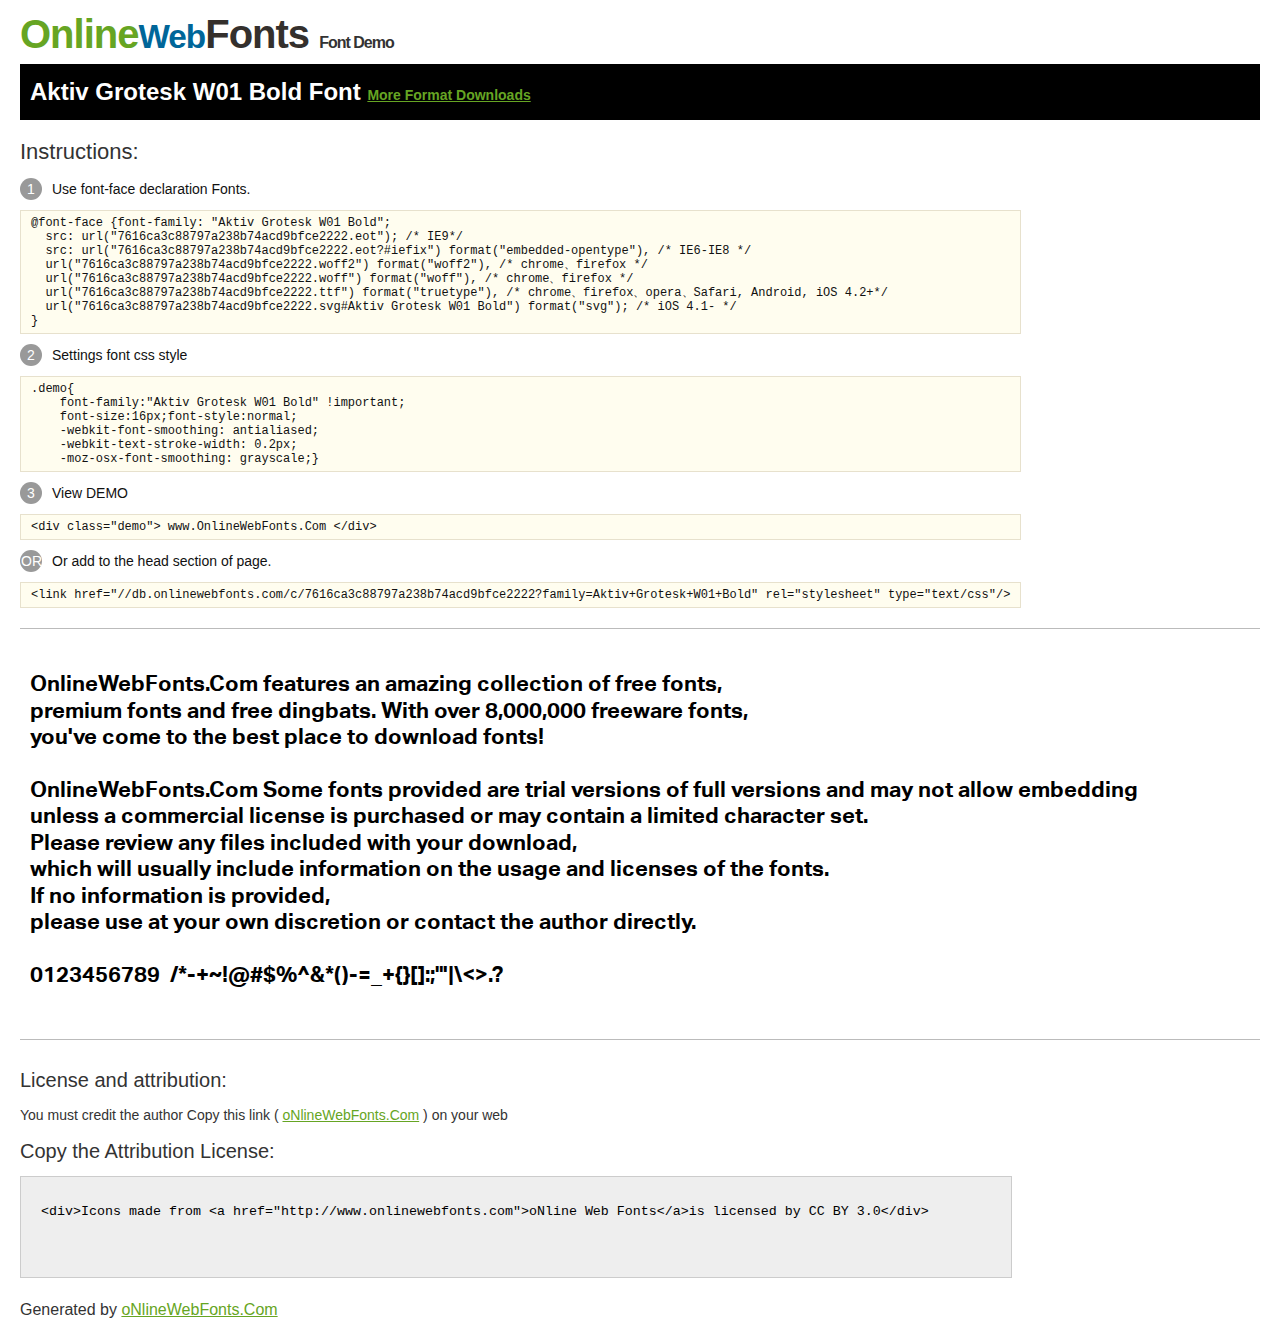
<file: assets/fonts/AktivGroteskW01-bold/Demo.html>
<!DOCTYPE html>
<html>
<head>
<meta charset="utf-8"/>
<title>Aktiv Grotesk W01 Bold Font - OnlineWebFonts.COM</title>
<style type="text/css">
@font-face {font-family: "Aktiv Grotesk W01 Bold";
  src: url("7616ca3c88797a238b74acd9bfce2222.eot"); /* IE9*/
  src: url("7616ca3c88797a238b74acd9bfce2222.eot?#iefix") format("embedded-opentype"), /* IE6-IE8 */
  url("7616ca3c88797a238b74acd9bfce2222.woff2") format("woff2"), /* chrome、firefox */
  url("7616ca3c88797a238b74acd9bfce2222.woff") format("woff"), /* chrome、firefox */
  url("7616ca3c88797a238b74acd9bfce2222.ttf") format("truetype"), /* chrome、firefox、opera、Safari, Android, iOS 4.2+*/
  url("7616ca3c88797a238b74acd9bfce2222.svg#Aktiv Grotesk W01 Bold") format("svg"); /* iOS 4.1- */
}
*{margin:0;padding:0;list-style:none;}pre{border:solid 1px #e7e1cd;background-color:#fffdef;overflow:auto;font-size:12px;line-height:14px;margin-top:10px;margin-right:0;margin-bottom:10px;margin-left:0;padding-top:5px;padding-right:10px;padding-bottom:5px;padding-left:10px;}.demo pre{color:#000;line-height: 1.2em;font-family:"Aktiv Grotesk W01 Bold"!important;font-size:22px;background-color:#FFF;border-top-width:0px;border-right-width:0px;border-bottom-width:0px;border-left-width:0px;}body{font-family:sans-serif;line-height:1.5;font-size:16px;padding:20px;color:#333;}:hover,:before,:after{-webkit-transition:all 0.1s ease-in;-moz-transition:all 0.1s ease-in;-ms-transition:all 0.1s ease-in;-o-transition:all 0.1s ease-in;transition:all 0.1s ease-in;}*{-moz-box-sizing:border-box;-webkit-box-sizing:border-box;box-sizing:border-box;margin:0;padding:0;}a{color:#66A523;}h1.logo{font-size:40px;letter-spacing:-1px;margin-top:-16px;}h1.logo strong{font-size:16px;font-family:sans-serif;color:#333;}h1.logo a{color:#34302d;text-decoration:none;}h1.logo a span{color:#66A523;}h1.logo a small{color:#006699;}.info{float:left;font-size:14px;margin-top:15px;}.info ul{margin-left:0px;color:#111;margin-bottom:20px;}.info .exs{font-size:12px;color:#666;margin-left:35px;display:block;}.info ul li{margin-top:10px;list-style:none;}.info .numno{color:#fff;border-radius:20px;padding:1px;display:inline-block;width:22px;height:22px;text-align:center;margin-right:10px;background-color:#999999;}.info ul strong{font-weight:normal;color:#000;}.info .inst{font-size:22px;margin-bottom:10px;}.demo{float:left;width:100%;height:auto;border-top-width:1px;border-top-style:solid;border-top-color:#bbb;border-bottom-width:1px;border-bottom-style:solid;border-bottom-color:#bbb;padding-bottom:10px;}.demo .demo_svg{float:left;height:auto;width:100px;margin-right:5px;margin-left:5px;margin-bottom:10px;}.demo .demo_svg i{float:left;height:80px;width:80px;text-align:center;font-size:40px;margin-left:10px;line-height:80px;color:#777;}.demo .demo_svg .code{float:left;height:20px;width:100%;overflow:hidden;text-align:center;line-height:20px;font-size:11px;color:#666;}.demo .demo_svg .txt{float:left;height:20px;width:100%;font-size:11px;text-align:center;white-space:nowrap;overflow:hidden;line-height:20px;}.demo .demo_svg:hover i{font-size:60px;color:#333;}.by{padding-top:15px;float:left;width:100%;margin-top:10px;margin-right:0;margin-bottom:10px;margin-left:0;}.by{margin-bottom:10px;font-size:20px;}.by .attr{font-size:14px;color:#333;padding-top:10px;padding-bottom:10px;}textarea{width:80%;height:auto;border:1px solid #CCC;resize:none;background:#EEE;padding:20px;float:left;margin-top:10px;line-height:30px;}#footer{float:left;width:100%;margin-top:10px;padding-bottom:20px;}h2{background-color:#000;padding-top:10px;padding-bottom:10px;padding-left:10px;color:#FFF;}
</style>
</head>
<body>
<h1 class="logo"> <a href="http://www.onlinewebfonts.com/"> <span>Online</span><small>Web</small>Fonts</a> <strong>Font Demo</strong></h1>
<h2>
Aktiv Grotesk W01 Bold Font <a style="font-size:14px;" href="http://www.onlinewebfonts.com/download/7616ca3c88797a238b74acd9bfce2222" target="_blank">More Format Downloads</a></h2>
<div class="info">
  <div class="inst">Instructions:</div>
  <ul>
    <li>
      <p> <span class="numno">1</span>Use font-face declaration Fonts.<br />
        <span class="exs">
        <pre>
@font-face {font-family: "Aktiv Grotesk W01 Bold";
  src: url("7616ca3c88797a238b74acd9bfce2222.eot"); /* IE9*/
  src: url("7616ca3c88797a238b74acd9bfce2222.eot?#iefix") format("embedded-opentype"), /* IE6-IE8 */
  url("7616ca3c88797a238b74acd9bfce2222.woff2") format("woff2"), /* chrome、firefox */
  url("7616ca3c88797a238b74acd9bfce2222.woff") format("woff"), /* chrome、firefox */
  url("7616ca3c88797a238b74acd9bfce2222.ttf") format("truetype"), /* chrome、firefox、opera、Safari, Android, iOS 4.2+*/
  url("7616ca3c88797a238b74acd9bfce2222.svg#Aktiv Grotesk W01 Bold") format("svg"); /* iOS 4.1- */
}
</pre>
      </span> 
    </li>
    <li>
      <p> <span class="numno">2</span>Settings font css style <br />
      <span class="exs">
<pre>
.demo{
    font-family:"Aktiv Grotesk W01 Bold" !important;
    font-size:16px;font-style:normal;
    -webkit-font-smoothing: antialiased;
    -webkit-text-stroke-width: 0.2px;
    -moz-osx-font-smoothing: grayscale;}
</pre>
      </span> 
    </li>
    <li>
      <p> <span class="numno">3</span>View DEMO <br />
      <span class="exs"><pre>
&lt;div class="demo"&gt; www.OnlineWebFonts.Com &lt;/div&gt;
</pre></span> 
    </li>
    <li>
      <p> <span class="numno">OR</span>Or add to the head section of page. <br />
      <span class="exs"><pre>
&lt;link href="//db.onlinewebfonts.com/c/7616ca3c88797a238b74acd9bfce2222?family=Aktiv+Grotesk+W01+Bold" rel="stylesheet" type="text/css"/&gt;
</pre></span> 
    </li>
  </ul>
</div>
<div class="demo">
<pre>

OnlineWebFonts.Com features an amazing collection of free fonts,
premium fonts and free dingbats. With over 8,000,000 freeware fonts, 
you've come to the best place to download fonts! 

OnlineWebFonts.Com Some fonts provided are trial versions of full versions and may not allow embedding 
unless a commercial license is purchased or may contain a limited character set. 
Please review any files included with your download, 
which will usually include information on the usage and licenses of the fonts. 
If no information is provided, 
please use at your own discretion or contact the author directly. 

0123456789  /*-+~!@#$%^&*()-=_+{}[]:;"'|\<>.?

</pre>
</div>

<div class="by">
<div class="by_title">License and attribution:</div>
<div class="attr">You must credit the author Copy this link ( <a href="http://www.onlinewebfonts.com" target="_blank">oNlineWebFonts.Com</a> ) on your web </div><div class="usetitle">Copy the Attribution License:</div>
<textarea onclick="this.focus();this.select();">&lt;div&gt;Icons made from &lt;a href="http://www.onlinewebfonts.com"&gt;oNline Web Fonts&lt;/a&gt;is licensed by CC BY 3.0&lt;/div&gt;</textarea>
</div>
<div id="footer">
    <div>Generated by <a href="http://www.onlinewebfonts.com" target="_blank">oNlineWebFonts.Com</a></div>
</div>
</body>
</html>
</file>
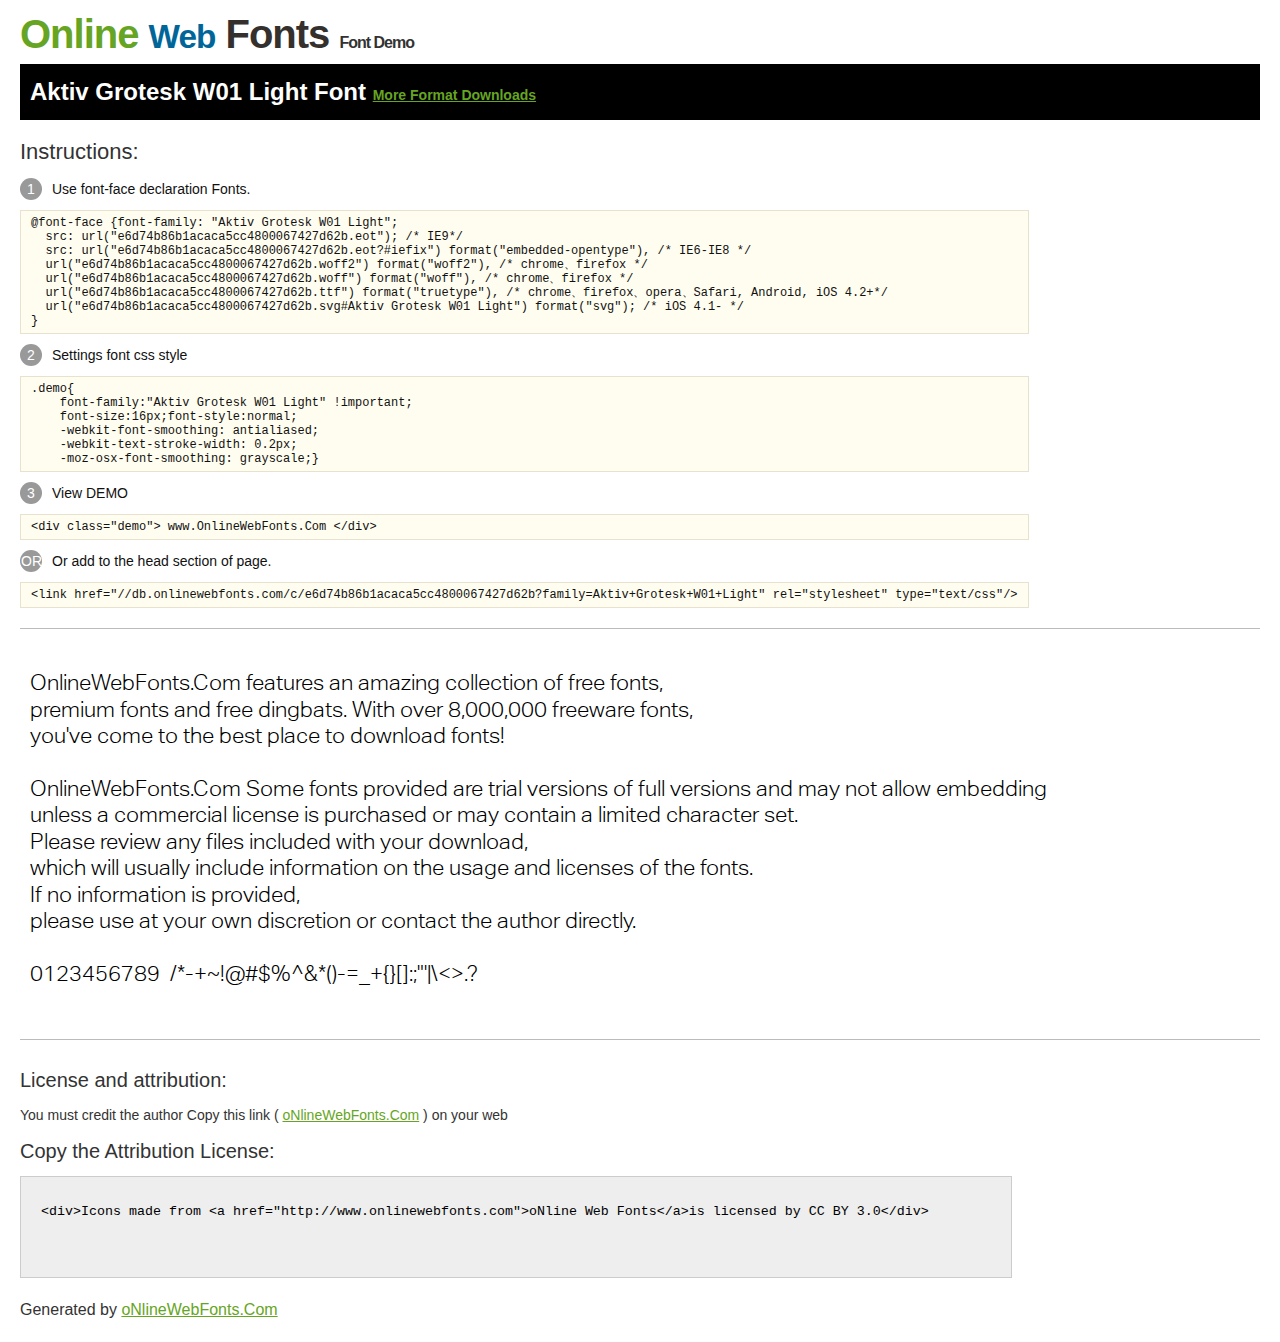
<file: assets/fonts/AktivGroteskW01-Light/Demo.html>
<!DOCTYPE html>
<html>
<head>
    <meta charset="utf-8"/>
    <title>Aktiv Grotesk W01 Light Font - OnlineWebFonts.COM</title>
    <style type="text/css">
        @font-face {
            font-family: "Aktiv Grotesk W01 Light";
            src: url("e6d74b86b1acaca5cc4800067427d62b.eot"); /* IE9*/
            src: url("e6d74b86b1acaca5cc4800067427d62b.eot?#iefix") format("embedded-opentype"), /* IE6-IE8 */
            url("e6d74b86b1acaca5cc4800067427d62b.woff2") format("woff2"), /* chrome、firefox */
            url("e6d74b86b1acaca5cc4800067427d62b.woff") format("woff"), /* chrome、firefox */
            url("e6d74b86b1acaca5cc4800067427d62b.ttf") format("truetype"), /* chrome、firefox、opera、Safari, Android, iOS 4.2+*/
            url("e6d74b86b1acaca5cc4800067427d62b.svg#Aktiv Grotesk W01 Light") format("svg"); /* iOS 4.1- */
        }

        * {
            margin: 0;
            padding: 0;
            list-style: none;
        }

        pre {
            border: solid 1px #e7e1cd;
            background-color: #fffdef;
            overflow: auto;
            font-size: 12px;
            line-height: 14px;
            margin-top: 10px;
            margin-right: 0;
            margin-bottom: 10px;
            margin-left: 0;
            padding-top: 5px;
            padding-right: 10px;
            padding-bottom: 5px;
            padding-left: 10px;
        }

        .demo pre {
            color: #000;
            line-height: 1.2em;
            font-family: "Aktiv Grotesk W01 Light" !important;
            font-size: 22px;
            background-color: #FFF;
            border-top-width: 0px;
            border-right-width: 0px;
            border-bottom-width: 0px;
            border-left-width: 0px;
        }

        body {
            font-family: sans-serif;
            line-height: 1.5;
            font-size: 16px;
            padding: 20px;
            color: #333;
        }

        :hover, :before, :after {
            -webkit-transition: all 0.1s ease-in;
            -moz-transition: all 0.1s ease-in;
            -ms-transition: all 0.1s ease-in;
            -o-transition: all 0.1s ease-in;
            transition: all 0.1s ease-in;
        }

        * {
            -moz-box-sizing: border-box;
            -webkit-box-sizing: border-box;
            box-sizing: border-box;
            margin: 0;
            padding: 0;
        }

        a {
            color: #66A523;
        }

        h1.logo {
            font-size: 40px;
            letter-spacing: -1px;
            margin-top: -16px;
        }

        h1.logo strong {
            font-size: 16px;
            font-family: sans-serif;
            color: #333;
        }

        h1.logo a {
            color: #34302d;
            text-decoration: none;
        }

        h1.logo a span {
            color: #66A523;
        }

        h1.logo a small {
            color: #006699;
        }

        .info {
            float: left;
            font-size: 14px;
            margin-top: 15px;
        }

        .info ul {
            margin-left: 0px;
            color: #111;
            margin-bottom: 20px;
        }

        .info .exs {
            font-size: 12px;
            color: #666;
            margin-left: 35px;
            display: block;
        }

        .info ul li {
            margin-top: 10px;
            list-style: none;
        }

        .info .numno {
            color: #fff;
            border-radius: 20px;
            padding: 1px;
            display: inline-block;
            width: 22px;
            height: 22px;
            text-align: center;
            margin-right: 10px;
            background-color: #999999;
        }

        .info ul strong {
            font-weight: normal;
            color: #000;
        }

        .info .inst {
            font-size: 22px;
            margin-bottom: 10px;
        }

        .demo {
            float: left;
            width: 100%;
            height: auto;
            border-top-width: 1px;
            border-top-style: solid;
            border-top-color: #bbb;
            border-bottom-width: 1px;
            border-bottom-style: solid;
            border-bottom-color: #bbb;
            padding-bottom: 10px;
        }

        .demo .demo_svg {
            float: left;
            height: auto;
            width: 100px;
            margin-right: 5px;
            margin-left: 5px;
            margin-bottom: 10px;
        }

        .demo .demo_svg i {
            float: left;
            height: 80px;
            width: 80px;
            text-align: center;
            font-size: 40px;
            margin-left: 10px;
            line-height: 80px;
            color: #777;
        }

        .demo .demo_svg .code {
            float: left;
            height: 20px;
            width: 100%;
            overflow: hidden;
            text-align: center;
            line-height: 20px;
            font-size: 11px;
            color: #666;
        }

        .demo .demo_svg .txt {
            float: left;
            height: 20px;
            width: 100%;
            font-size: 11px;
            text-align: center;
            white-space: nowrap;
            overflow: hidden;
            line-height: 20px;
        }

        .demo .demo_svg:hover i {
            font-size: 60px;
            color: #333;
        }

        .by {
            padding-top: 15px;
            float: left;
            width: 100%;
            margin-top: 10px;
            margin-right: 0;
            margin-bottom: 10px;
            margin-left: 0;
        }

        .by {
            margin-bottom: 10px;
            font-size: 20px;
        }

        .by .attr {
            font-size: 14px;
            color: #333;
            padding-top: 10px;
            padding-bottom: 10px;
        }

        textarea {
            width: 80%;
            height: auto;
            border: 1px solid #CCC;
            resize: none;
            background: #EEE;
            padding: 20px;
            float: left;
            margin-top: 10px;
            line-height: 30px;
        }

        #footer {
            float: left;
            width: 100%;
            margin-top: 10px;
            padding-bottom: 20px;
        }

        h2 {
            background-color: #000;
            padding-top: 10px;
            padding-bottom: 10px;
            padding-left: 10px;
            color: #FFF;
        }
    </style>
</head>
<body>
<h1 class="logo"><a href="http://www.onlinewebfonts.com/"> <span>Online</span>
    <small>Web</small>
    Fonts</a> <strong>Font Demo</strong></h1>
<h2>
    Aktiv Grotesk W01 Light Font <a style="font-size:14px;"
                                    href="http://www.onlinewebfonts.com/download/e6d74b86b1acaca5cc4800067427d62b"
                                    target="_blank">More Format Downloads</a></h2>
<div class="info">
    <div class="inst">Instructions:</div>
    <ul>
        <li>
            <p><span class="numno">1</span>Use font-face declaration Fonts.<br/>
                <span class="exs">
        <pre>
@font-face {font-family: "Aktiv Grotesk W01 Light";
  src: url("e6d74b86b1acaca5cc4800067427d62b.eot"); /* IE9*/
  src: url("e6d74b86b1acaca5cc4800067427d62b.eot?#iefix") format("embedded-opentype"), /* IE6-IE8 */
  url("e6d74b86b1acaca5cc4800067427d62b.woff2") format("woff2"), /* chrome、firefox */
  url("e6d74b86b1acaca5cc4800067427d62b.woff") format("woff"), /* chrome、firefox */
  url("e6d74b86b1acaca5cc4800067427d62b.ttf") format("truetype"), /* chrome、firefox、opera、Safari, Android, iOS 4.2+*/
  url("e6d74b86b1acaca5cc4800067427d62b.svg#Aktiv Grotesk W01 Light") format("svg"); /* iOS 4.1- */
}
</pre>
      </span>
        </li>
        <li>
            <p><span class="numno">2</span>Settings font css style <br/>
                <span class="exs">
<pre>
.demo{
    font-family:"Aktiv Grotesk W01 Light" !important;
    font-size:16px;font-style:normal;
    -webkit-font-smoothing: antialiased;
    -webkit-text-stroke-width: 0.2px;
    -moz-osx-font-smoothing: grayscale;}
</pre>
      </span>
        </li>
        <li>
            <p><span class="numno">3</span>View DEMO <br/>
                <span class="exs"><pre>
&lt;div class="demo"&gt; www.OnlineWebFonts.Com &lt;/div&gt;
</pre></span>
        </li>
        <li>
            <p><span class="numno">OR</span>Or add to the head section of page. <br/>
                <span class="exs"><pre>
&lt;link href="//db.onlinewebfonts.com/c/e6d74b86b1acaca5cc4800067427d62b?family=Aktiv+Grotesk+W01+Light" rel="stylesheet" type="text/css"/&gt;
</pre></span>
        </li>
    </ul>
</div>
<div class="demo">
<pre>

OnlineWebFonts.Com features an amazing collection of free fonts,
premium fonts and free dingbats. With over 8,000,000 freeware fonts, 
you've come to the best place to download fonts! 

OnlineWebFonts.Com Some fonts provided are trial versions of full versions and may not allow embedding 
unless a commercial license is purchased or may contain a limited character set. 
Please review any files included with your download, 
which will usually include information on the usage and licenses of the fonts. 
If no information is provided, 
please use at your own discretion or contact the author directly. 

0123456789  /*-+~!@#$%^&*()-=_+{}[]:;"'|\<>.?

</pre>
</div>

<div class="by">
    <div class="by_title">License and attribution:</div>
    <div class="attr">You must credit the author Copy this link ( <a href="http://www.onlinewebfonts.com"
                                                                     target="_blank">oNlineWebFonts.Com</a> ) on your
        web
    </div>
    <div class="usetitle">Copy the Attribution License:</div>
    <textarea onclick="this.focus();this.select();">&lt;div&gt;Icons made from &lt;a href="http://www.onlinewebfonts.com"&gt;oNline Web Fonts&lt;/a&gt;is licensed by CC BY 3.0&lt;/div&gt;</textarea>
</div>
<div id="footer">
    <div>Generated by <a href="http://www.onlinewebfonts.com" target="_blank">oNlineWebFonts.Com</a></div>
</div>
</body>
</html>
</file>
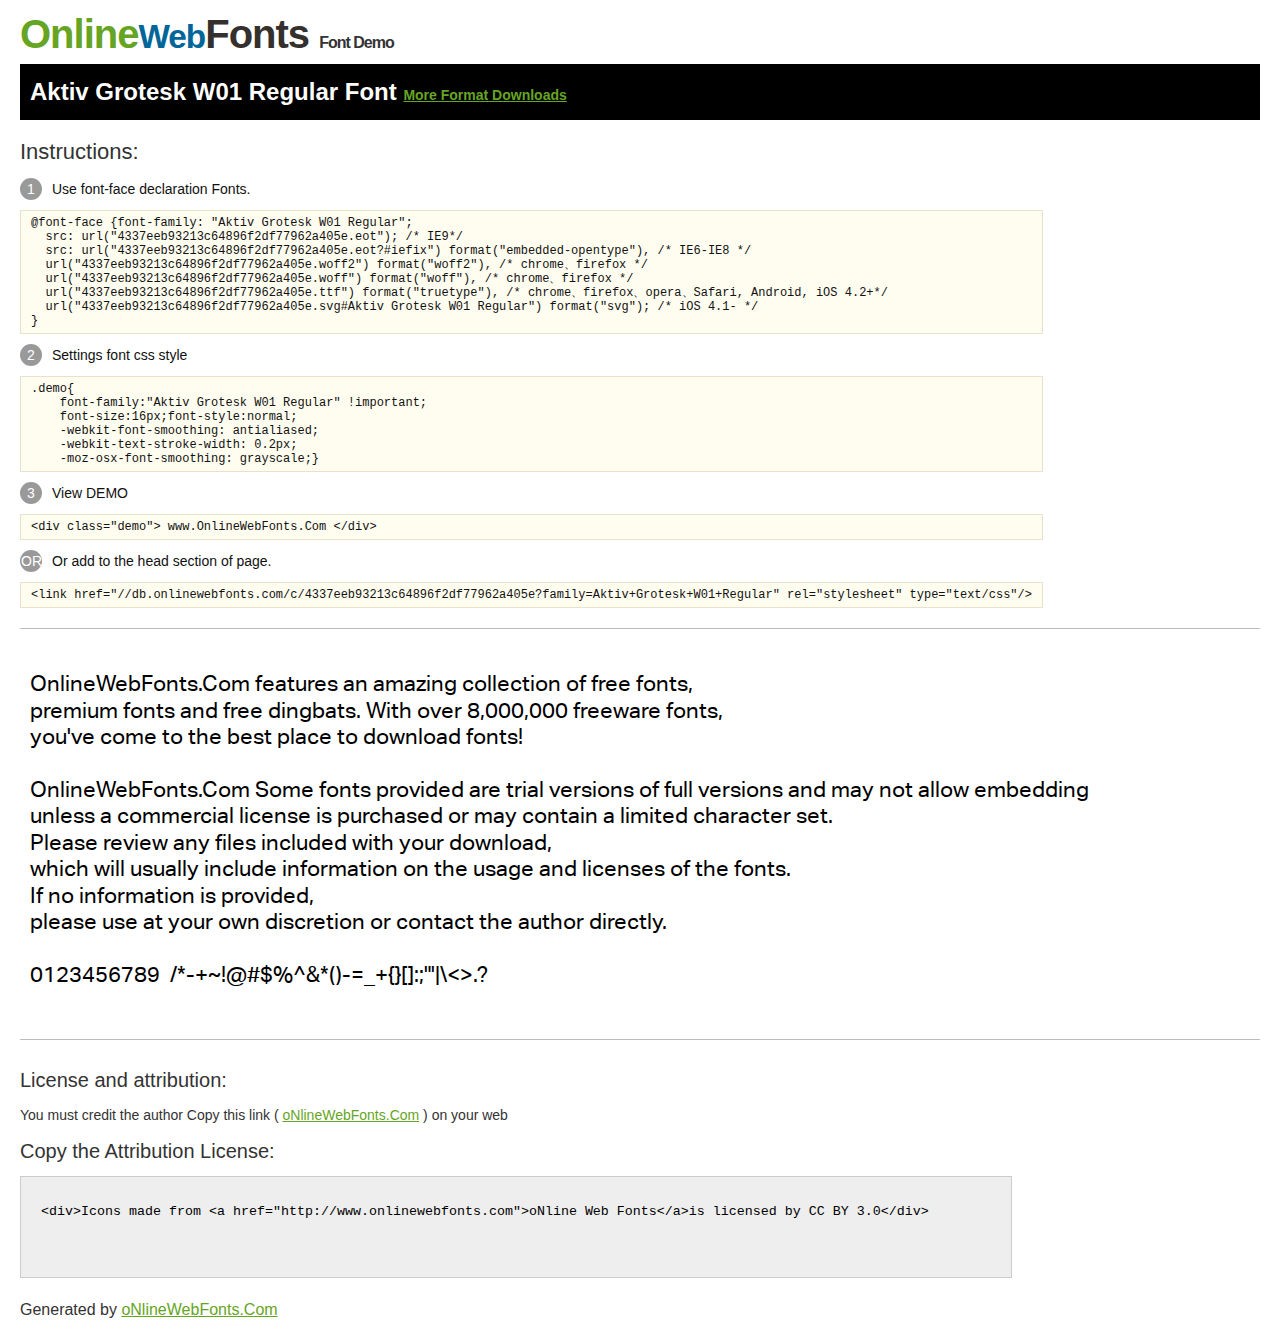
<file: assets/fonts/AktivGroteskW01-regular/Demo.html>
<!DOCTYPE html>
<html>
<head>
<meta charset="utf-8"/>
<title>Aktiv Grotesk W01 Regular Font - OnlineWebFonts.COM</title>
<style type="text/css">
@font-face {font-family: "Aktiv Grotesk W01 Regular";
  src: url("4337eeb93213c64896f2df77962a405e.eot"); /* IE9*/
  src: url("4337eeb93213c64896f2df77962a405e.eot?#iefix") format("embedded-opentype"), /* IE6-IE8 */
  url("4337eeb93213c64896f2df77962a405e.woff2") format("woff2"), /* chrome、firefox */
  url("4337eeb93213c64896f2df77962a405e.woff") format("woff"), /* chrome、firefox */
  url("4337eeb93213c64896f2df77962a405e.ttf") format("truetype"), /* chrome、firefox、opera、Safari, Android, iOS 4.2+*/
  url("4337eeb93213c64896f2df77962a405e.svg#Aktiv Grotesk W01 Regular") format("svg"); /* iOS 4.1- */
}
*{margin:0;padding:0;list-style:none;}pre{border:solid 1px #e7e1cd;background-color:#fffdef;overflow:auto;font-size:12px;line-height:14px;margin-top:10px;margin-right:0;margin-bottom:10px;margin-left:0;padding-top:5px;padding-right:10px;padding-bottom:5px;padding-left:10px;}.demo pre{color:#000;line-height: 1.2em;font-family:"Aktiv Grotesk W01 Regular"!important;font-size:22px;background-color:#FFF;border-top-width:0px;border-right-width:0px;border-bottom-width:0px;border-left-width:0px;}body{font-family:sans-serif;line-height:1.5;font-size:16px;padding:20px;color:#333;}:hover,:before,:after{-webkit-transition:all 0.1s ease-in;-moz-transition:all 0.1s ease-in;-ms-transition:all 0.1s ease-in;-o-transition:all 0.1s ease-in;transition:all 0.1s ease-in;}*{-moz-box-sizing:border-box;-webkit-box-sizing:border-box;box-sizing:border-box;margin:0;padding:0;}a{color:#66A523;}h1.logo{font-size:40px;letter-spacing:-1px;margin-top:-16px;}h1.logo strong{font-size:16px;font-family:sans-serif;color:#333;}h1.logo a{color:#34302d;text-decoration:none;}h1.logo a span{color:#66A523;}h1.logo a small{color:#006699;}.info{float:left;font-size:14px;margin-top:15px;}.info ul{margin-left:0px;color:#111;margin-bottom:20px;}.info .exs{font-size:12px;color:#666;margin-left:35px;display:block;}.info ul li{margin-top:10px;list-style:none;}.info .numno{color:#fff;border-radius:20px;padding:1px;display:inline-block;width:22px;height:22px;text-align:center;margin-right:10px;background-color:#999999;}.info ul strong{font-weight:normal;color:#000;}.info .inst{font-size:22px;margin-bottom:10px;}.demo{float:left;width:100%;height:auto;border-top-width:1px;border-top-style:solid;border-top-color:#bbb;border-bottom-width:1px;border-bottom-style:solid;border-bottom-color:#bbb;padding-bottom:10px;}.demo .demo_svg{float:left;height:auto;width:100px;margin-right:5px;margin-left:5px;margin-bottom:10px;}.demo .demo_svg i{float:left;height:80px;width:80px;text-align:center;font-size:40px;margin-left:10px;line-height:80px;color:#777;}.demo .demo_svg .code{float:left;height:20px;width:100%;overflow:hidden;text-align:center;line-height:20px;font-size:11px;color:#666;}.demo .demo_svg .txt{float:left;height:20px;width:100%;font-size:11px;text-align:center;white-space:nowrap;overflow:hidden;line-height:20px;}.demo .demo_svg:hover i{font-size:60px;color:#333;}.by{padding-top:15px;float:left;width:100%;margin-top:10px;margin-right:0;margin-bottom:10px;margin-left:0;}.by{margin-bottom:10px;font-size:20px;}.by .attr{font-size:14px;color:#333;padding-top:10px;padding-bottom:10px;}textarea{width:80%;height:auto;border:1px solid #CCC;resize:none;background:#EEE;padding:20px;float:left;margin-top:10px;line-height:30px;}#footer{float:left;width:100%;margin-top:10px;padding-bottom:20px;}h2{background-color:#000;padding-top:10px;padding-bottom:10px;padding-left:10px;color:#FFF;}
</style>
</head>
<body>
<h1 class="logo"> <a href="http://www.onlinewebfonts.com/"> <span>Online</span><small>Web</small>Fonts</a> <strong>Font Demo</strong></h1>
<h2>
Aktiv Grotesk W01 Regular Font <a style="font-size:14px;" href="http://www.onlinewebfonts.com/download/4337eeb93213c64896f2df77962a405e" target="_blank">More Format Downloads</a></h2>
<div class="info">
  <div class="inst">Instructions:</div>
  <ul>
    <li>
      <p> <span class="numno">1</span>Use font-face declaration Fonts.<br />
        <span class="exs">
        <pre>
@font-face {font-family: "Aktiv Grotesk W01 Regular";
  src: url("4337eeb93213c64896f2df77962a405e.eot"); /* IE9*/
  src: url("4337eeb93213c64896f2df77962a405e.eot?#iefix") format("embedded-opentype"), /* IE6-IE8 */
  url("4337eeb93213c64896f2df77962a405e.woff2") format("woff2"), /* chrome、firefox */
  url("4337eeb93213c64896f2df77962a405e.woff") format("woff"), /* chrome、firefox */
  url("4337eeb93213c64896f2df77962a405e.ttf") format("truetype"), /* chrome、firefox、opera、Safari, Android, iOS 4.2+*/
  url("4337eeb93213c64896f2df77962a405e.svg#Aktiv Grotesk W01 Regular") format("svg"); /* iOS 4.1- */
}
</pre>
      </span> 
    </li>
    <li>
      <p> <span class="numno">2</span>Settings font css style <br />
      <span class="exs">
<pre>
.demo{
    font-family:"Aktiv Grotesk W01 Regular" !important;
    font-size:16px;font-style:normal;
    -webkit-font-smoothing: antialiased;
    -webkit-text-stroke-width: 0.2px;
    -moz-osx-font-smoothing: grayscale;}
</pre>
      </span> 
    </li>
    <li>
      <p> <span class="numno">3</span>View DEMO <br />
      <span class="exs"><pre>
&lt;div class="demo"&gt; www.OnlineWebFonts.Com &lt;/div&gt;
</pre></span> 
    </li>
    <li>
      <p> <span class="numno">OR</span>Or add to the head section of page. <br />
      <span class="exs"><pre>
&lt;link href="//db.onlinewebfonts.com/c/4337eeb93213c64896f2df77962a405e?family=Aktiv+Grotesk+W01+Regular" rel="stylesheet" type="text/css"/&gt;
</pre></span> 
    </li>
  </ul>
</div>
<div class="demo">
<pre>

OnlineWebFonts.Com features an amazing collection of free fonts,
premium fonts and free dingbats. With over 8,000,000 freeware fonts, 
you've come to the best place to download fonts! 

OnlineWebFonts.Com Some fonts provided are trial versions of full versions and may not allow embedding 
unless a commercial license is purchased or may contain a limited character set. 
Please review any files included with your download, 
which will usually include information on the usage and licenses of the fonts. 
If no information is provided, 
please use at your own discretion or contact the author directly. 

0123456789  /*-+~!@#$%^&*()-=_+{}[]:;"'|\<>.?

</pre>
</div>

<div class="by">
<div class="by_title">License and attribution:</div>
<div class="attr">You must credit the author Copy this link ( <a href="http://www.onlinewebfonts.com" target="_blank">oNlineWebFonts.Com</a> ) on your web </div><div class="usetitle">Copy the Attribution License:</div>
<textarea onclick="this.focus();this.select();">&lt;div&gt;Icons made from &lt;a href="http://www.onlinewebfonts.com"&gt;oNline Web Fonts&lt;/a&gt;is licensed by CC BY 3.0&lt;/div&gt;</textarea>
</div>
<div id="footer">
    <div>Generated by <a href="http://www.onlinewebfonts.com" target="_blank">oNlineWebFonts.Com</a></div>
</div>
</body>
</html>
</file>
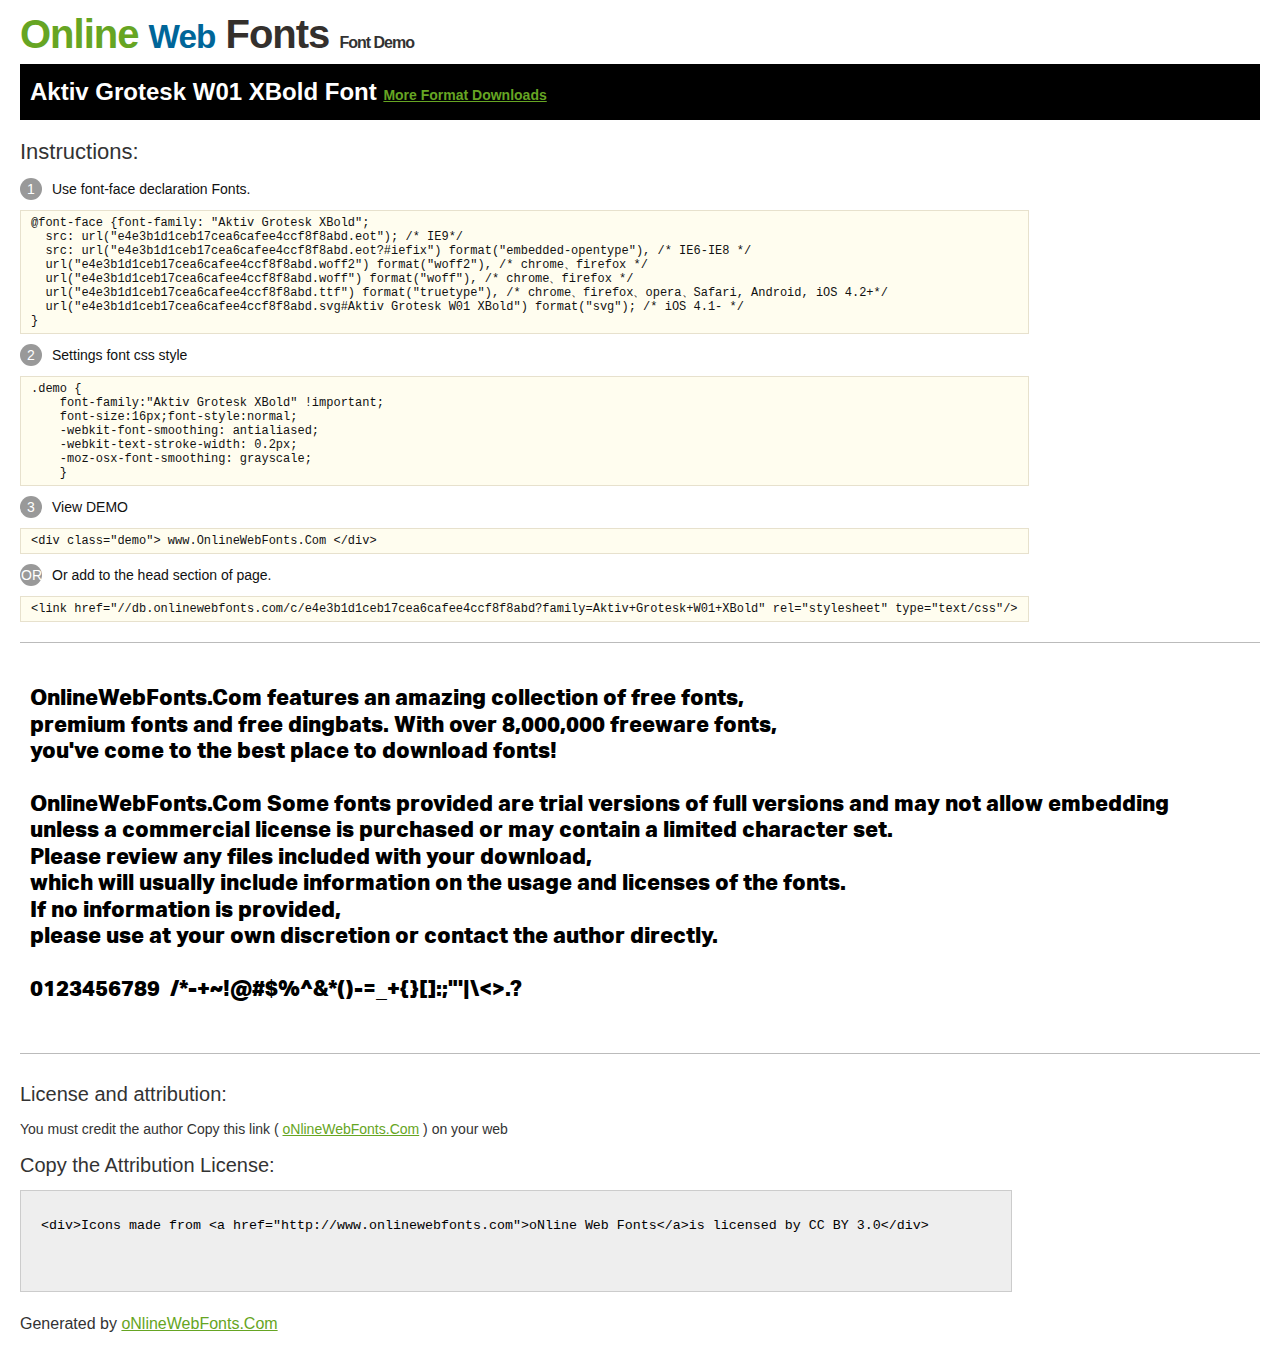
<file: assets/fonts/AktivGroteskW01-xbold/Demo.html>
<!DOCTYPE html>
<html>
<head>
    <meta charset="utf-8"/>
    <title>Aktiv Grotesk W01 XBold Font - OnlineWebFonts.COM</title>
    <style type="text/css">
        @font-face {
            font-family: "Aktiv Grotesk W01 XBold";
            src: url("e4e3b1d1ceb17cea6cafee4ccf8f8abd.eot"); /* IE9*/
            src: url("e4e3b1d1ceb17cea6cafee4ccf8f8abd.eot?#iefix") format("embedded-opentype"), /* IE6-IE8 */ url("e4e3b1d1ceb17cea6cafee4ccf8f8abd.woff2") format("woff2"), /* chrome、firefox */ url("e4e3b1d1ceb17cea6cafee4ccf8f8abd.woff") format("woff"), /* chrome、firefox */ url("e4e3b1d1ceb17cea6cafee4ccf8f8abd.ttf") format("truetype"), /* chrome、firefox、opera、Safari, Android, iOS 4.2+*/ url("e4e3b1d1ceb17cea6cafee4ccf8f8abd.svg#Aktiv Grotesk W01 XBold") format("svg"); /* iOS 4.1- */
        }

        * {
            margin: 0;
            padding: 0;
            list-style: none;
        }

        pre {
            border: solid 1px #e7e1cd;
            background-color: #fffdef;
            overflow: auto;
            font-size: 12px;
            line-height: 14px;
            margin-top: 10px;
            margin-right: 0;
            margin-bottom: 10px;
            margin-left: 0;
            padding-top: 5px;
            padding-right: 10px;
            padding-bottom: 5px;
            padding-left: 10px;
        }

        .demo pre {
            color: #000;
            line-height: 1.2em;
            font-family: "Aktiv Grotesk W01 XBold" !important;
            font-size: 22px;
            background-color: #FFF;
            border-top-width: 0px;
            border-right-width: 0px;
            border-bottom-width: 0px;
            border-left-width: 0px;
        }

        body {
            font-family: sans-serif;
            line-height: 1.5;
            font-size: 16px;
            padding: 20px;
            color: #333;
        }

        :hover, :before, :after {
            -webkit-transition: all 0.1s ease-in;
            -moz-transition: all 0.1s ease-in;
            -ms-transition: all 0.1s ease-in;
            -o-transition: all 0.1s ease-in;
            transition: all 0.1s ease-in;
        }

        * {
            -moz-box-sizing: border-box;
            -webkit-box-sizing: border-box;
            box-sizing: border-box;
            margin: 0;
            padding: 0;
        }

        a {
            color: #66A523;
        }

        h1.logo {
            font-size: 40px;
            letter-spacing: -1px;
            margin-top: -16px;
        }

        h1.logo strong {
            font-size: 16px;
            font-family: sans-serif;
            color: #333;
        }

        h1.logo a {
            color: #34302d;
            text-decoration: none;
        }

        h1.logo a span {
            color: #66A523;
        }

        h1.logo a small {
            color: #006699;
        }

        .info {
            float: left;
            font-size: 14px;
            margin-top: 15px;
        }

        .info ul {
            margin-left: 0px;
            color: #111;
            margin-bottom: 20px;
        }

        .info .exs {
            font-size: 12px;
            color: #666;
            margin-left: 35px;
            display: block;
        }

        .info ul li {
            margin-top: 10px;
            list-style: none;
        }

        .info .numno {
            color: #fff;
            border-radius: 20px;
            padding: 1px;
            display: inline-block;
            width: 22px;
            height: 22px;
            text-align: center;
            margin-right: 10px;
            background-color: #999999;
        }

        .info ul strong {
            font-weight: normal;
            color: #000;
        }

        .info .inst {
            font-size: 22px;
            margin-bottom: 10px;
        }

        .demo {
            float: left;
            width: 100%;
            height: auto;
            border-top-width: 1px;
            border-top-style: solid;
            border-top-color: #bbb;
            border-bottom-width: 1px;
            border-bottom-style: solid;
            border-bottom-color: #bbb;
            padding-bottom: 10px;
        }

        .demo .demo_svg {
            float: left;
            height: auto;
            width: 100px;
            margin-right: 5px;
            margin-left: 5px;
            margin-bottom: 10px;
        }

        .demo .demo_svg i {
            float: left;
            height: 80px;
            width: 80px;
            text-align: center;
            font-size: 40px;
            margin-left: 10px;
            line-height: 80px;
            color: #777;
        }

        .demo .demo_svg .code {
            float: left;
            height: 20px;
            width: 100%;
            overflow: hidden;
            text-align: center;
            line-height: 20px;
            font-size: 11px;
            color: #666;
        }

        .demo .demo_svg .txt {
            float: left;
            height: 20px;
            width: 100%;
            font-size: 11px;
            text-align: center;
            white-space: nowrap;
            overflow: hidden;
            line-height: 20px;
        }

        .demo .demo_svg:hover i {
            font-size: 60px;
            color: #333;
        }

        .by {
            padding-top: 15px;
            float: left;
            width: 100%;
            margin-top: 10px;
            margin-right: 0;
            margin-bottom: 10px;
            margin-left: 0;
        }

        .by {
            margin-bottom: 10px;
            font-size: 20px;
        }

        .by .attr {
            font-size: 14px;
            color: #333;
            padding-top: 10px;
            padding-bottom: 10px;
        }

        textarea {
            width: 80%;
            height: auto;
            border: 1px solid #CCC;
            resize: none;
            background: #EEE;
            padding: 20px;
            float: left;
            margin-top: 10px;
            line-height: 30px;
        }

        #footer {
            float: left;
            width: 100%;
            margin-top: 10px;
            padding-bottom: 20px;
        }

        h2 {
            background-color: #000;
            padding-top: 10px;
            padding-bottom: 10px;
            padding-left: 10px;
            color: #FFF;
        }
    </style>
</head>
<body>
<h1 class="logo"><a href="http://www.onlinewebfonts.com/"> <span>Online</span>
    <small>Web</small>
    Fonts</a> <strong>Font Demo</strong></h1>
<h2>
    Aktiv Grotesk W01 XBold Font <a style="font-size:14px;"
                                    href="http://www.onlinewebfonts.com/download/e4e3b1d1ceb17cea6cafee4ccf8f8abd"
                                    target="_blank">More Format Downloads</a></h2>
<div class="info">
    <div class="inst">Instructions:</div>
    <ul>
        <li>
            <p><span class="numno">1</span>Use font-face declaration Fonts.<br/>
                <span class="exs">
        <pre>
@font-face {font-family: "Aktiv Grotesk XBold";
  src: url("e4e3b1d1ceb17cea6cafee4ccf8f8abd.eot"); /* IE9*/
  src: url("e4e3b1d1ceb17cea6cafee4ccf8f8abd.eot?#iefix") format("embedded-opentype"), /* IE6-IE8 */
  url("e4e3b1d1ceb17cea6cafee4ccf8f8abd.woff2") format("woff2"), /* chrome、firefox */
  url("e4e3b1d1ceb17cea6cafee4ccf8f8abd.woff") format("woff"), /* chrome、firefox */
  url("e4e3b1d1ceb17cea6cafee4ccf8f8abd.ttf") format("truetype"), /* chrome、firefox、opera、Safari, Android, iOS 4.2+*/
  url("e4e3b1d1ceb17cea6cafee4ccf8f8abd.svg#Aktiv Grotesk W01 XBold") format("svg"); /* iOS 4.1- */
}
</pre>
      </span>
        </li>
        <li>
            <p><span class="numno">2</span>Settings font css style <br/>
                <span class="exs">
<pre>
.demo {
    font-family:"Aktiv Grotesk XBold" !important;
    font-size:16px;font-style:normal;
    -webkit-font-smoothing: antialiased;
    -webkit-text-stroke-width: 0.2px;
    -moz-osx-font-smoothing: grayscale;
    }
</pre>
      </span>
        </li>
        <li>
            <p><span class="numno">3</span>View DEMO <br/>
                <span class="exs"><pre>
&lt;div class="demo"&gt; www.OnlineWebFonts.Com &lt;/div&gt;
</pre></span>
        </li>
        <li>
            <p><span class="numno">OR</span>Or add to the head section of page. <br/>
                <span class="exs"><pre>
&lt;link href="//db.onlinewebfonts.com/c/e4e3b1d1ceb17cea6cafee4ccf8f8abd?family=Aktiv+Grotesk+W01+XBold" rel="stylesheet" type="text/css"/&gt;
</pre></span>
        </li>
    </ul>
</div>
<div class="demo">
<pre>

OnlineWebFonts.Com features an amazing collection of free fonts,
premium fonts and free dingbats. With over 8,000,000 freeware fonts, 
you've come to the best place to download fonts! 

OnlineWebFonts.Com Some fonts provided are trial versions of full versions and may not allow embedding 
unless a commercial license is purchased or may contain a limited character set. 
Please review any files included with your download, 
which will usually include information on the usage and licenses of the fonts. 
If no information is provided, 
please use at your own discretion or contact the author directly. 

0123456789  /*-+~!@#$%^&*()-=_+{}[]:;"'|\<>.?

</pre>
</div>

<div class="by">
    <div class="by_title">License and attribution:</div>
    <div class="attr">You must credit the author Copy this link ( <a href="http://www.onlinewebfonts.com"
                                                                     target="_blank">oNlineWebFonts.Com</a> ) on your
        web
    </div>
    <div class="usetitle">Copy the Attribution License:</div>
    <textarea onclick="this.focus();this.select();">&lt;div&gt;Icons made from &lt;a href="http://www.onlinewebfonts.com"&gt;oNline Web Fonts&lt;/a&gt;is licensed by CC BY 3.0&lt;/div&gt;</textarea>
</div>
<div id="footer">
    <div>Generated by <a href="http://www.onlinewebfonts.com" target="_blank">oNlineWebFonts.Com</a></div>
</div>
</body>
</html>
</file>
